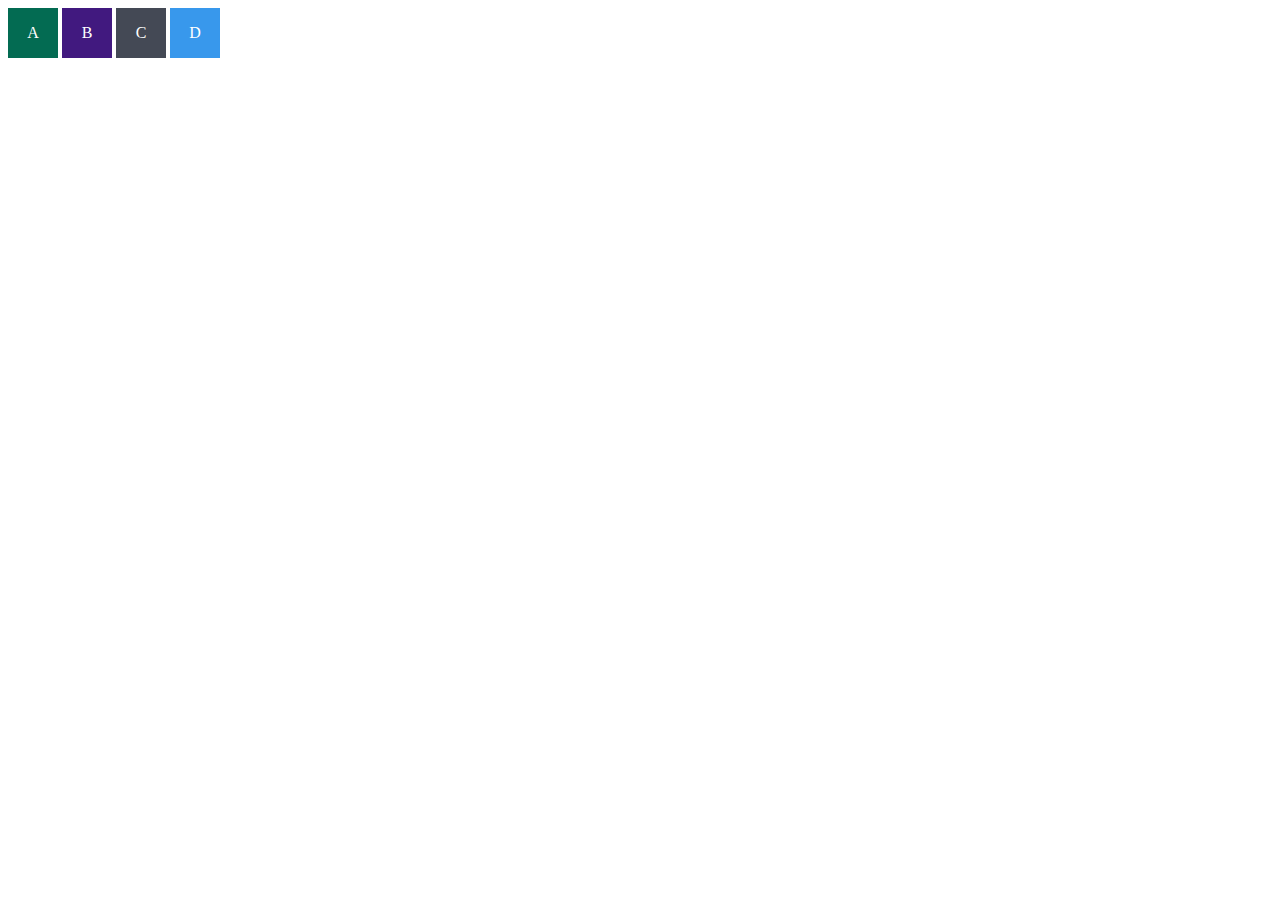
<file: bloco-3-introducao-a-html-e-css/dia-3-html-css-seletores-e-posicionamento/index.html>
<!DOCTYPE html>
<html lang="en">
<head>
  <link rel="stylesheet" href="style.css">
  <meta charset="UTF-8">
  <meta name="viewport" content="width=device-width, initial-scale=1.0">
  <title>Exercício de Fixação: box model</title>
  <link rel="stylesheet" href="style.css">
</head>
<body>
  <div class="caixa width-and-height" style="background: #036b52">A</div>
  <div class="caixa width-and-height padding" style="background: #41197f;">B</div>
  <div class="caixa width-and-height padding margin" style="background: #444955">C</div>
  <div class="caixa width-and-height padding margin border" style="background: #3898EC">D</div>
</body>
</html>
</file>
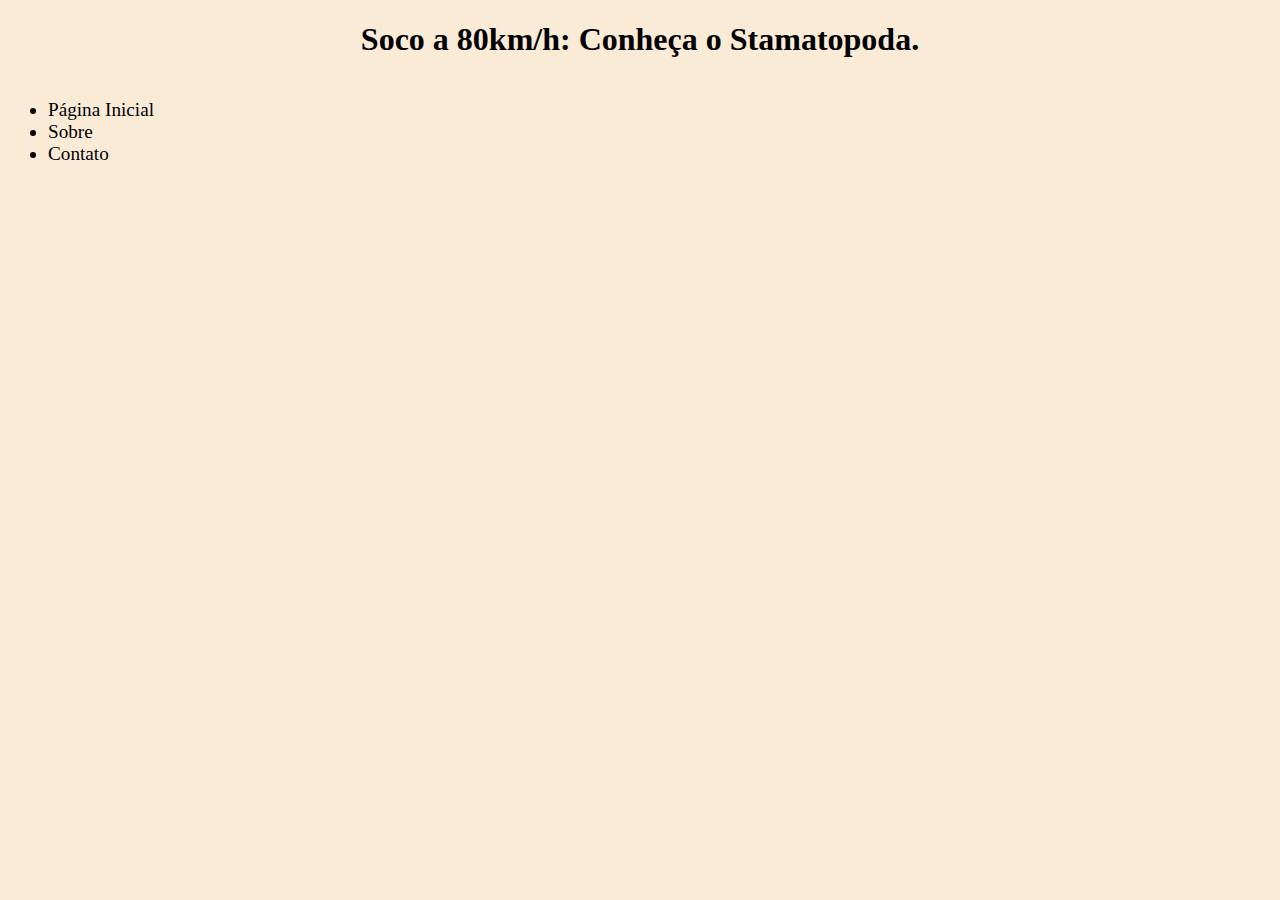
<file: bloco-3-introducao-a-html-e-css/introducao-a-html-e-css.4/index.html>
<!DOCTYPE html>
<html>
  <head>
    <meta charset="UTF-8" />
    <meta name="viewport" content="width=device-width"/>
    <link rel="stylesheet" href="style.css">
  </head>
  <body>

    <header class="titulo"><h1>Soco a 80km/h: Conheça o Stamatopoda.</h1></header>
    <ul class="nave">  <li>Página Inicial</li> <li>Sobre</li><li>Contato</li>   </ul>
  </body>
</html>
</file>
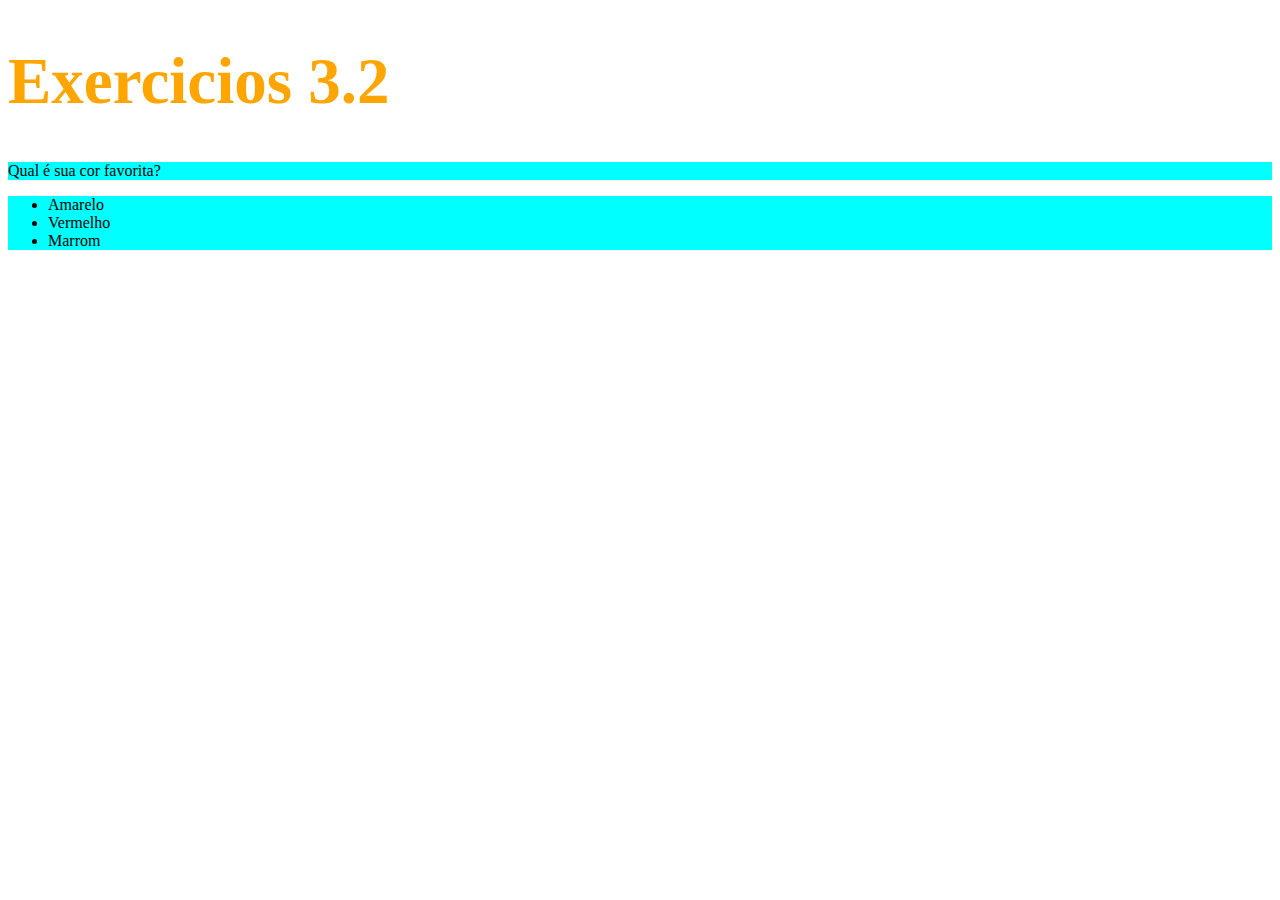
<file: fundamentos/bloco-3-introducao-a-html-e-css/dia-2-html-cdd-primeiros-passos-em-css/index.html>
<!DOCTYPE html>
<html lang="en">
<head>
    <meta charset="UTF-8">
    <meta http-equiv="X-UA-Compatible" content="IE=edge">
    <meta name="viewport" content="width=device-width, initial-scale=1.0">
    <title>Document</title>
    <style>
h1{font-size: 65px; color: orange;} 
.texto {background-color: aqua;}
    </style>
</head>
<body>
    <h1>Exercicios 3.2</h1>
    <p class="texto">Qual é sua cor favorita?</p>
    <ul class="texto">
    <li>Amarelo</li>
<li>Vermelho</li>
    <li>Marrom</li>
    </ul>
</body>
</html>
</file>
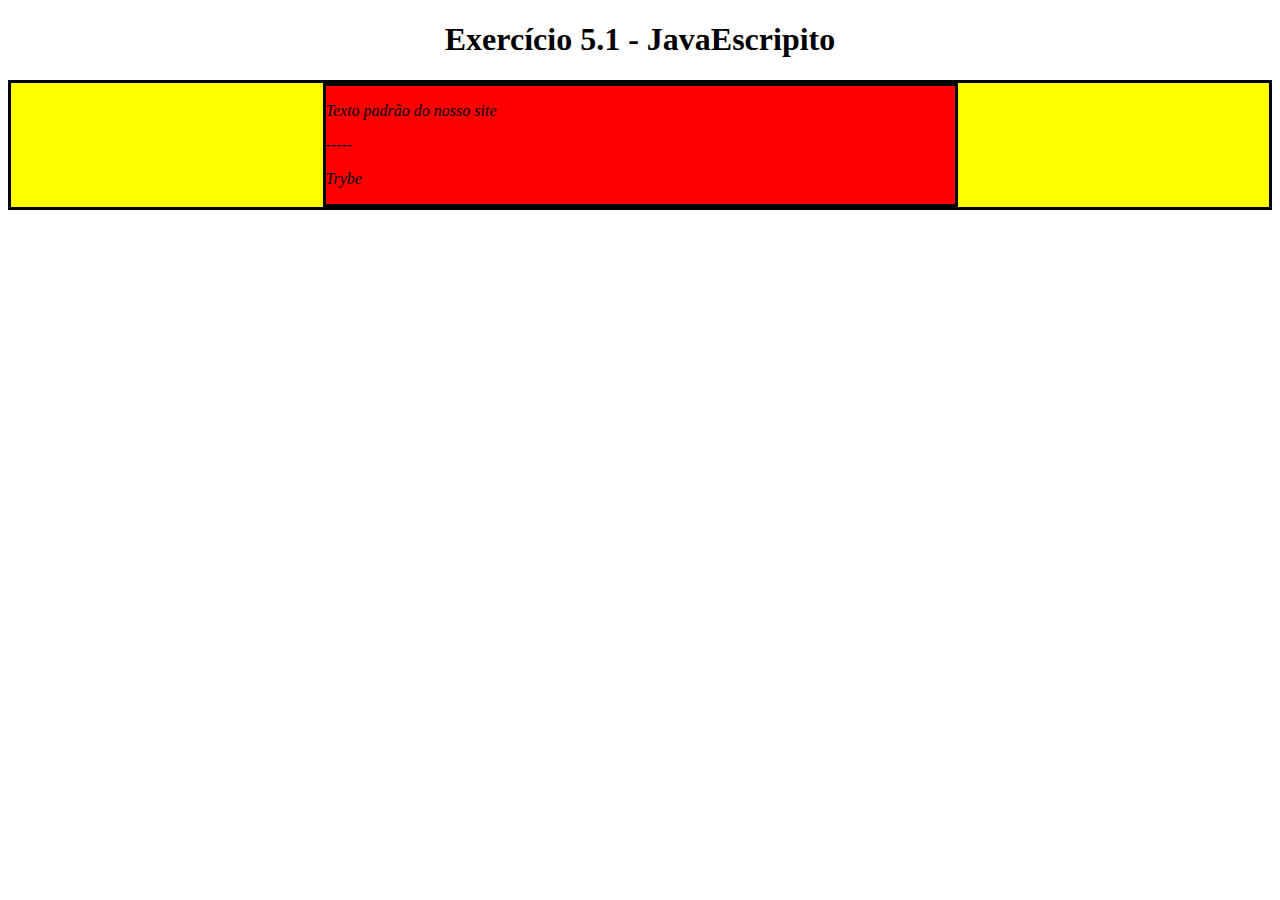
<file: fundamentos/bloco-5-javascript-dom-eventos-e-web-storage/dia-1-javascript-dom-e-seletores/index.html>
<!DOCTYPE html>
<html>
  <head>
    <meta charset="UTF-8" />
    <meta name="viewport" content="width=device-width" />
    <title>Exercício 5.1</title>
    
    <style>
      main, section {
        border-color: black;
        border-style: solid;
      }

      .title {
        text-align: center;
      }

      .main-content {
        background-color: yellow;
      }

      .main-content .center-content {
        background-color: red;
        width: 50%;
        margin: 0 auto;
      }

      .main-content .center-content p {
        font-style: italic;
      }
    </style>
  </head>
  <body>
    <header> 
      <h1 class="title">Exercício 5.1 - JavaEscripito </h1>
    </header>    
    <main class="main-content">
      <section class="center-content">
        <p>Texto padrão do nosso site</p>
        <p>-----</p>
        <p>Trybe</p>
      </section>
    </main>
    <script>
        /*
        Aqui você vai modificar os elementos já existentes utilizando apenas as funções:
        - document.getElementById()
        - document.getElementsByClassName()
        - document.getElementsByTagName()
 Crie uma função que mude o texto na tag <p> para uma descrição de como você se vê daqui a 2 anos. (Não gaste tempo pensando no texto e sim realizando o exercício)
 Crie uma função que mude a cor do quadrado amarelo para o verde da Trybe (rgb(76,164,109)).
 Crie uma função que mude a cor do quadrado vermelho para branco.
 Crie uma função que corrija o texto da tag <h1>.
 Crie uma função que modifique todo o texto da tag <p> para maiúsculo.
 Crie uma função que exiba o conteúdo de todas as tags <p> no console.
        */
    </script>
  </body>
</html>
</file>
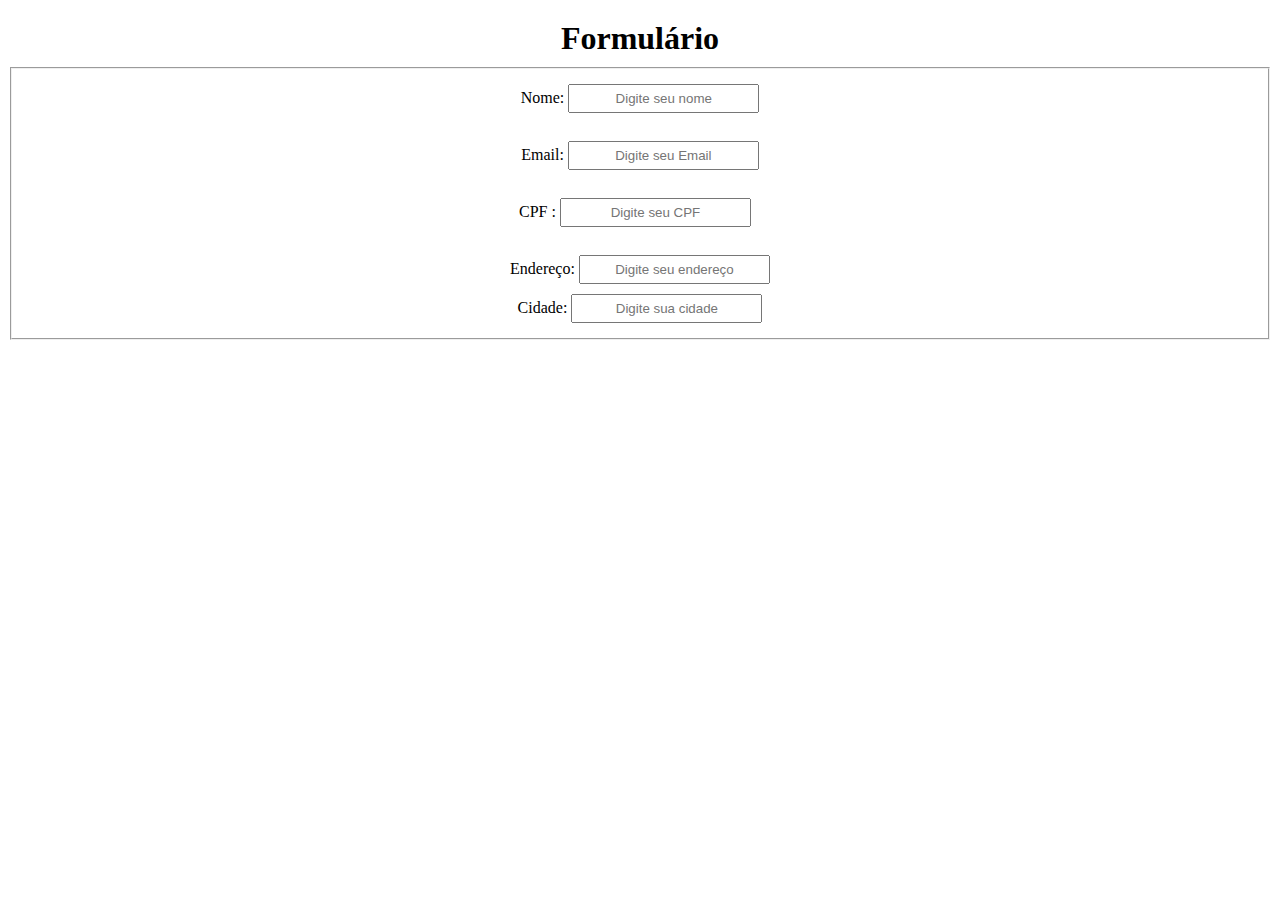
<file: fundamentos/bloco-6-html-e-css-forms-flexbox-e-responsivo/dia-1-html-css-forms/form.html>
<!DOCTYPE html>
<html lang="pt-br">
<head>
    <link rel="stylesheet" href="style.css">
    <meta charset="UTF-8">
    <meta http-equiv="X-UA-Compatible" content="IE=edge">
    <meta name="viewport" content="width=device-width, initial-scale=1.0">
    <title>Formulário</title>
</head>
<body>
 <header><h1>Formulário</h1></header>
    <fieldset>
        <div class="container-syle">
            <div>
              Nome: <input id="text-name" type="text" placeholder="Digite seu nome"  maxlength="40" required>
               <br>
            <label for="text-name"></label>
            </div>
            <div>   
               Email: <input id="text-id" type="text" maxlength="50" required placeholder="Digite seu Email">
            </div>
            <div>
           <br>
            CPF :  <input id="text-cpf" type="text" maxlength="11" required placeholder="Digite seu CPF" >
                <label for="text-cpf"></label>
            </div>
            <div>
                <br>   
                Endereço: <input id="endr-text" type="text" placeholder="Digite seu endereço" maxlength="200" required >
            </div>
            <div>   
               Cidade: <input id="text-cidade" type="text" maxlength="28" required placeholder="Digite sua cidade">
            </div>
        </div>

    </fieldset>
    <script src="script.js"></script>
</body>
</html>
</file>
<file: bloco-3-introducao-a-html-e-css/dia-3-html-css-seletores-e-posicionamento/style.css>
.caixa {
    color: white;
    display: inline-block;
    line-height: 50px;
    text-align: center;
    vertical-align: top;
  }
  
  .width-and-height {
    height: 50px;
    width: 50px;
  }
  
  /* insira na classe abaixo um padding de 20px para aplicá-lo aos itens B, C e D */
  .padding {
  
  }
  
  /* insira na classe abaixo uma margem de 30px para aplicá-la aos itens C e D */
  .margin {
  
  }
  
  /* insira na classe abaixo uma borda com valor '5px solid black' para aplicá-la ao item D */
  .border {
    
  }
</file>
<file: bloco-3-introducao-a-html-e-css/introducao-a-html-e-css.4/style.css>
body 
{background-color: antiquewhite;}
    .titulo{text-align: center; text-decoration: wavy;

    }
        .nave{display: inline-block; font-size: larger; }
</file>
<file: fundamentos/bloco-6-html-e-css-forms-flexbox-e-responsivo/dia-1-html-css-forms/style.css>
*{  
    margin: 0%;
    padding: 5px;
    align-items: center;
    text-align: center;
    margin-left: auto;
    margin-right: auto;
}




.container-style{   
    margin: 0%;
    text-align: right;
    align-items: center;
}
</file>
